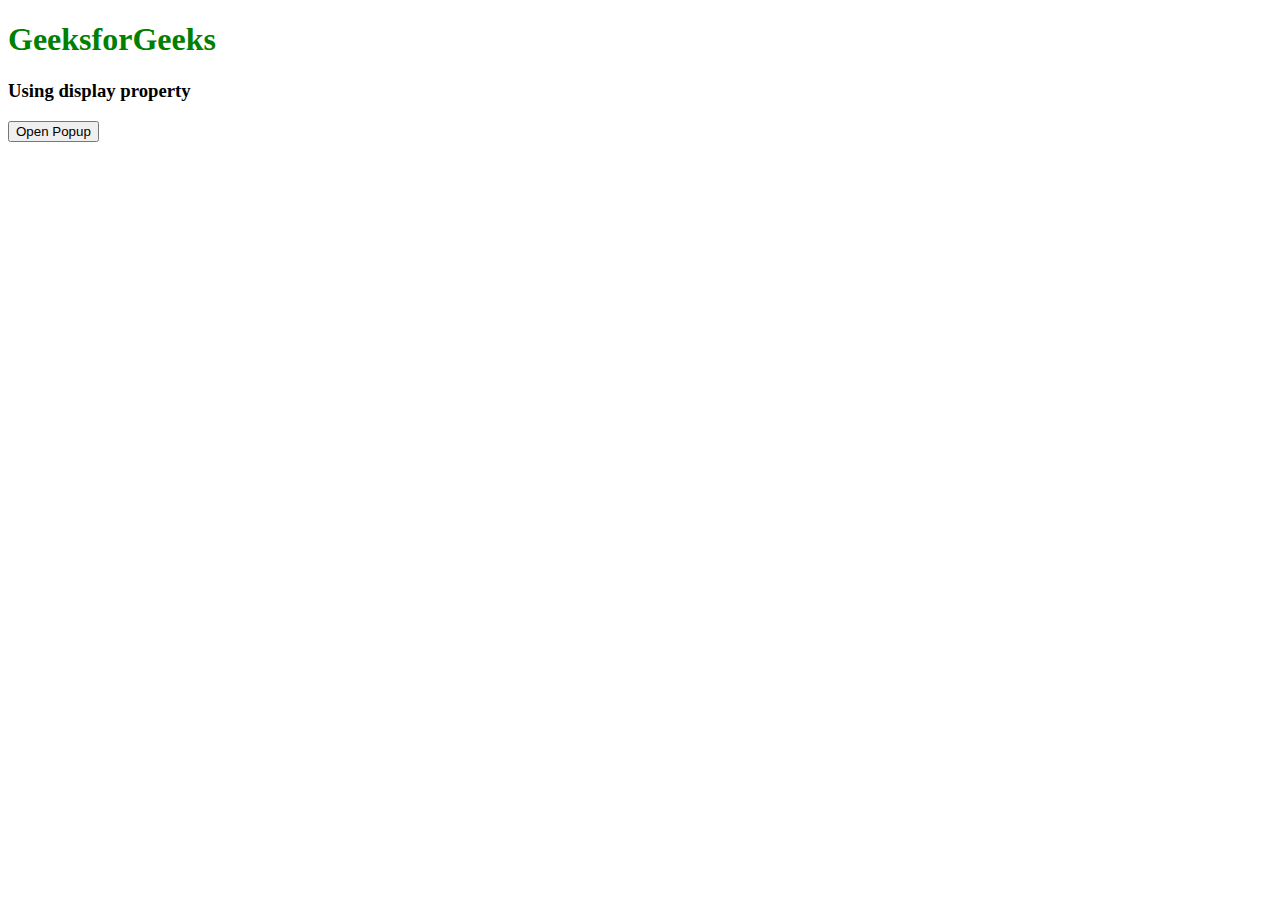
<file: templates/profiledetails.html>
<!DOCTYPE html>
<html>

<head>
    <title>Using display property</title>
    <style>
        #popupDialog {
            display: none;
            position: fixed;
            top: 50%;
            left: 50%;
            transform: translate(-50%, -50%);
            padding: 20px;
            background-color: #fff;
            border: 1px solid #ccc;
            box-shadow: 0 4px 8px rgba(0, 0, 0, 0.1);
            z-index: 1000;
        }

        #overlay {
            display: none;
            position: fixed;
            top: 0;
            left: 0;
            width: 100%;
            height: 100%;
            background: rgba(0, 0, 0, 0.5);
            z-index: 999;
        }

        h1 {
            color: green;
        }
    </style>
</head>

<body>
    <h1>GeeksforGeeks</h1>
    <h3>Using display property</h3>
    <button onclick="popupFn()">
        Open Popup
    </button>
    <div id="overlay"> </div>
    <div id="popupDialog">
        <form method = 'POST' class="col s12" enctype="multipart/form-data">

         
    <!--Below is our main file upload input -->
        <input type = "file" name = 'document'>
        <p><button type = "submit" >Upload</button></p>
</form>
        <p>Lo hhhhhhhhhhhhhhhhhhhhhhhhhhhhhhhhhhhhhhhhhhhhhhhhhhhhhhhh</p>
        <button onclick="closeFn()">
            Close
        </button>
    </div>
    <script>
        function popupFn() {
            document.getElementById(
                "overlay"
            ).style.display = "block";
            document.getElementById(
                "popupDialog"
            ).style.display = "block";
        }
        function closeFn() {
            document.getElementById(
                "overlay"
            ).style.display = "none";
            document.getElementById(
                "popupDialog"
            ).style.display = "none";
        }
    </script>
</body>

</html>
</file>
